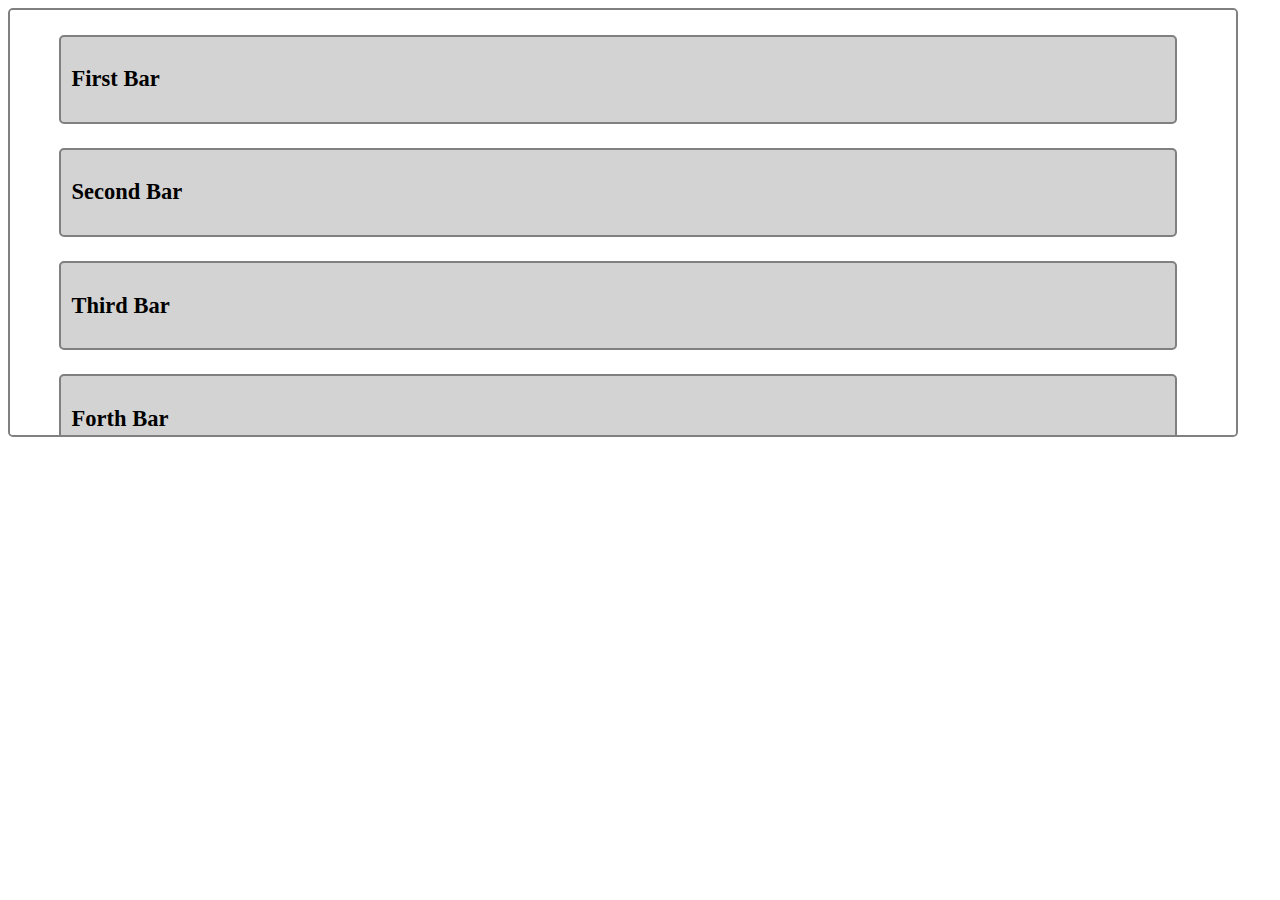
<file: Accordion/index.html>
<!DOCTYPE html>
<html lang="en">

<head>
  <title>Accordion JQ</title>
  <meta charset="utf-8">
  <meta name="viewport" content="width=device-width, initial-scale=1">
  <script src="https://cdnjs.cloudflare.com/ajax/libs/jquery/3.3.1/jquery.min.js"></script>
  <script type="text/javascript" src="accordion.js"></script>
  <link rel="stylesheet" type="text/css" href="accordion.css">
</head>

<body>
 
<div id="mainDiv">
  <div class="bar">
  <div class="barTitle" id="1" data-title="1">
    <h2>First Bar</h2>
  </div>
  <div class="barContent" data-content="1">
    <p>First Panel Content</p>
  </div>
  </div>
  <div class="bar">
  <div class="barTitle" id="2" data-title="2">
    <h2>Second Bar</h2>
  </div>
  <div class="barContent" data-content="2">
    <p>Second Panel Content</p>
  </div>
  </div>
  <div class="bar">
  <div class="barTitle" id="3" data-title="3">
    <h2>Third Bar</h2>
  </div>
  <div class="barContent" data-content="3">
    <p>Third Panel Content</p>
  </div>
  </div>
  <div class="bar">
  <div class="barTitle" id="4" data-title="4">
    <h2>Forth Bar</h2>
  </div>
  <div class="barContent" data-content="4">
    <p>Forth Panel Content</p>
  </div>
  </div>
</div>
</body>

</html>
</file>
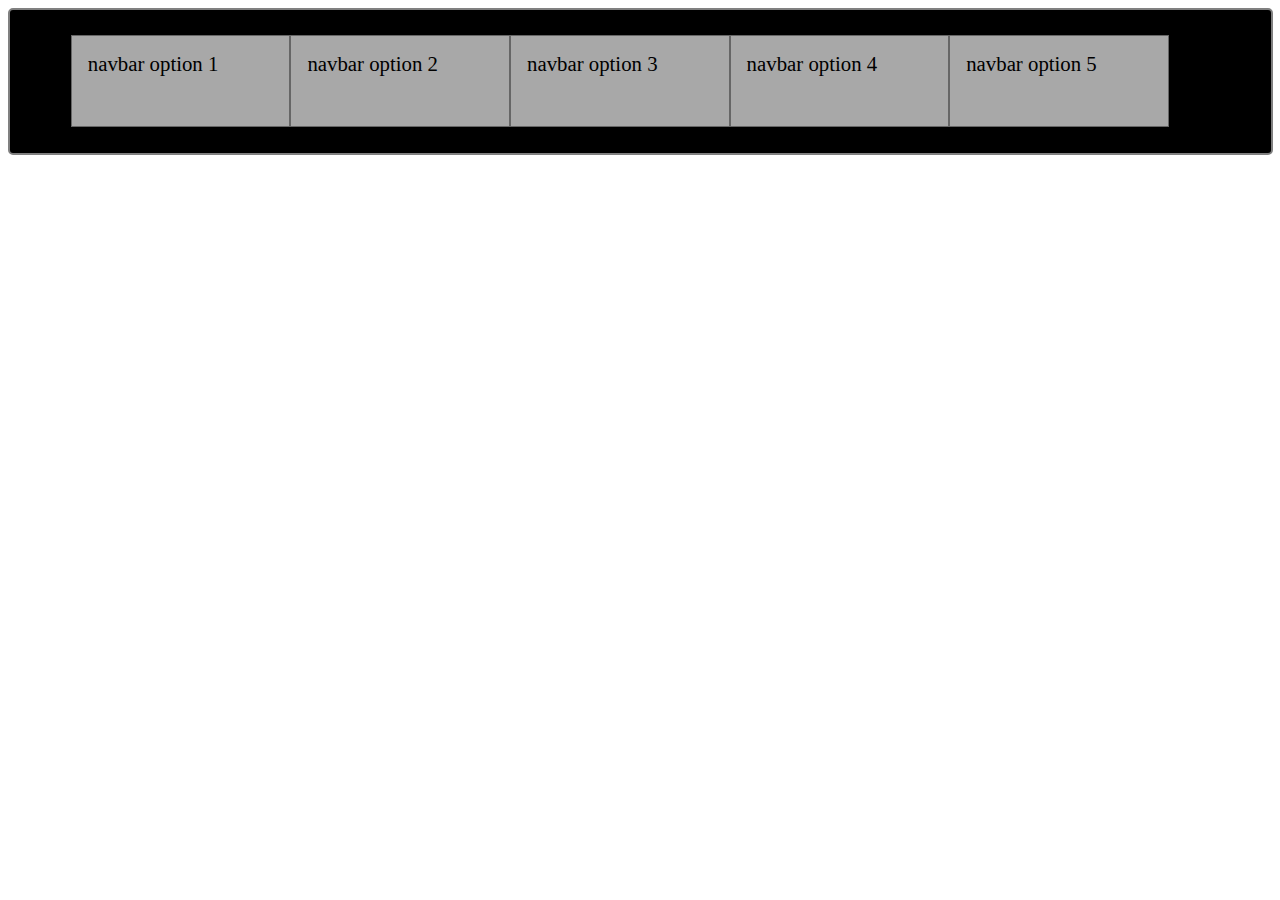
<file: navbar/index.html>
<!DOCTYPE html>
<html lang="en">

<head>
  <title>Navbar JQ</title>
  <meta charset="utf-8">
  <meta name="viewport" content="width=device-width, initial-scale=1">
  <script src="https://cdnjs.cloudflare.com/ajax/libs/jquery/3.3.1/jquery.min.js"></script>
  <script type="text/javascript" src="navbar.js"></script>
  <link rel="stylesheet" type="text/css" href="navbar.css">
  <link rel="stylesheet" href="https://cdnjs.cloudflare.com/ajax/libs/font-awesome/4.7.0/css/font-awesome.min.css">
</head>

<body>
 
<div id="mainDiv">
  <a id="collapseList" class="navbarOption" style="color:white"><i class="fa fa-bars" aria-hidden="true"></i></a>
  <div class="navbarDiv">
    <div class="navbarOptions">
      <a class="navbarOption">navbar option 1</a>
    </div>
    <div class="navbarOptions">
      <a class="navbarOption">navbar option 2</a>
    </div>
    <div class="navbarOptions">
      <a class="navbarOption">navbar option 3</a>
    </div>
    <div class="navbarOptions">
      <a class="navbarOption">navbar option 4</a>
    </div>
    <div class="navbarOptions">
      <a class="navbarOption">navbar option 5</a>
    </div>
  </div>
</div>
</body>

</html>
</file>
<file: Accordion/accordion.css>
#mainDiv
{
    background-color: white;
    color: black;
    padding: 1%;
    width: 95%;
    height: 60%;
    border-radius: 5px;
    border: 2px solid grey;
    text-align: left;
    font-size: 15px;   
    overflow-y: auto;
    max-height: 400px;
    /*display: flex;
    flex-direction: column;*/
}
.bar {
    padding-left:3%;
    padding-right:3%;
    padding-top:1%;
    padding-bottom:1%;
    width: 91%;
}
.barTitle {
    background-color: lightgrey;
    cursor: pointer;
    padding: 1%;
    width: 100%;
    height: 100%;
    border-radius: 5px;
    border: 2px solid grey;
    font-size: 15px;
}
.barContent {
    background-color: white;
    padding: 1%;
    width: 100%;
    height: 100%;
    border-radius: 5px;
    border: 2px solid grey;
    font-size: 15px;   
}
</file>
<file: navbar/navbar.css>
#mainDiv
{
    background-color: black;
    padding-left: 1vw;
    padding-right: 3.7vw;
    padding-top: 2%;
    padding-bottom: 2%;
    width: 95%;
    height: 60%;
    border-radius: 5px;
    border: 2px solid grey;
    text-align: left;
    font-size: 1.3em;   
    max-height: 500px;
    overflow-y:auto;

}
a {
  text-decoration: none;
 

}

.navbarOption { display: flex; }

.navbarOptions {
  width: 17vw;
  float: left;
  display: all;
border: 1px solid grey;
  opacity: 0.8;
  text-align: center;
  height: 50px;
  background-color: lightgrey;
  cursor: pointer;
  height: 10vh;
}

.navbarOption { padding: 16px 16px 16px 16px;}

.navbarOptions:hover,
.navbarOption:hover {
  background-color: lightblue;
  opacity: 1;
}

#collapseList {
  display: none;
  width: 100%;
  position: relative;
  text-align: center;
  cursor: pointer;
}
.navbarDiv {
    display: flex;
margin-left:4%;
}

@media only screen and (max-width: 700px) {

    #collapseList { display: block; }

    .navbarDiv { display: none; }

    .navbarOptions {
      width: 100%;
      position: relative;
      opacity: 1;
    }
}
</file>
